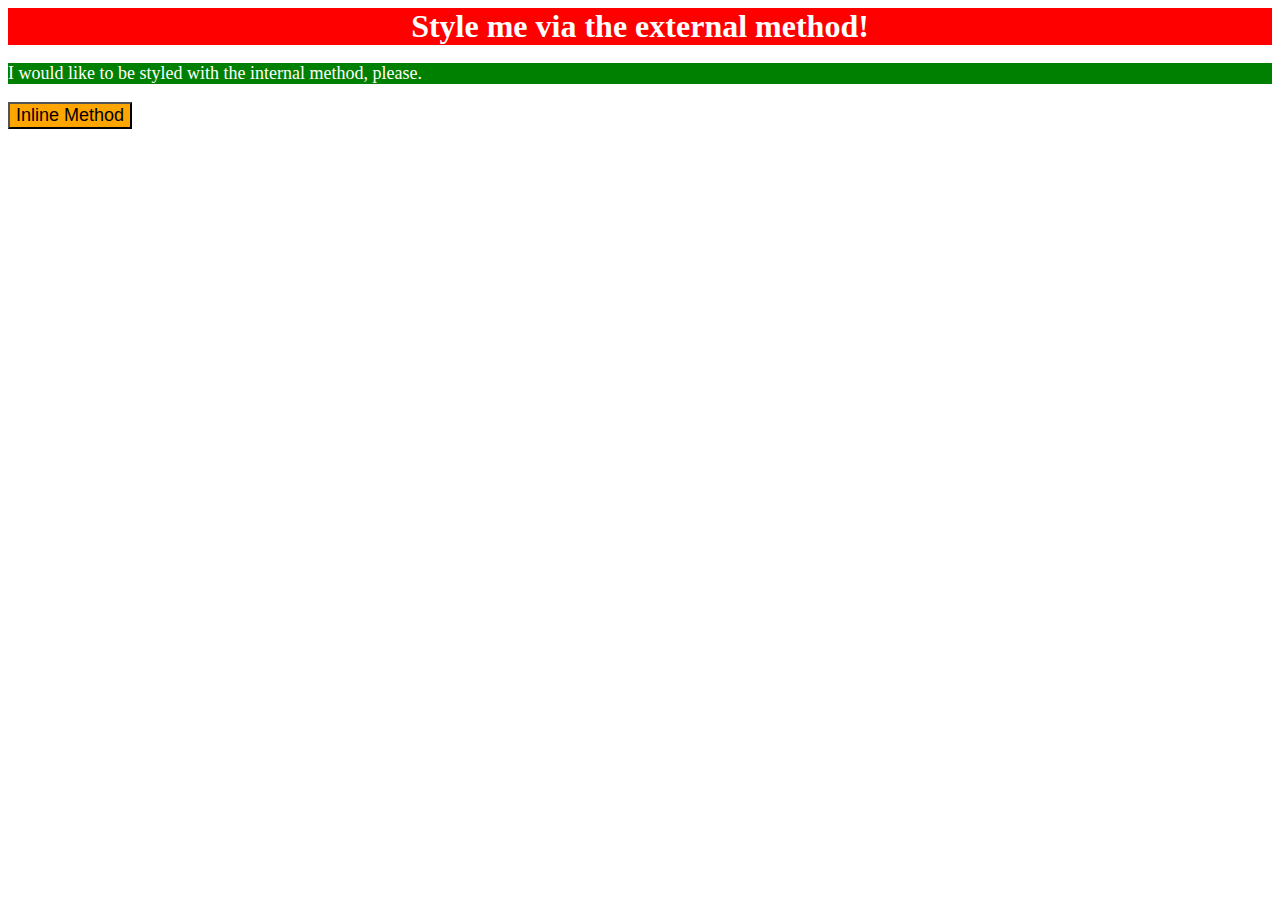
<file: foundations/intro-to-css/01-css-methods/index.html>
<!DOCTYPE html>
<html lang="en">
  <head>
    <meta charset="UTF-8">
    <meta http-equiv="X-UA-Compatible" content="IE=edge">
    <meta name="viewport" content="width=device-width, initial-scale=1.0">
    <title>Methods for Adding CSS</title>
    <link rel="stylesheet" href="style.css">
    <style>
      p{
        background-color: green;
        font-size: 18px;
        color: white;
      }
    </style>
  </head>
  <body>
    <div>Style me via the external method!</div>
    <p>I would like to be styled with the internal method, please.</p>
    <button style="background-color: orange; font-size: 18px;">Inline Method</button>
  </body>
</html>
</file>
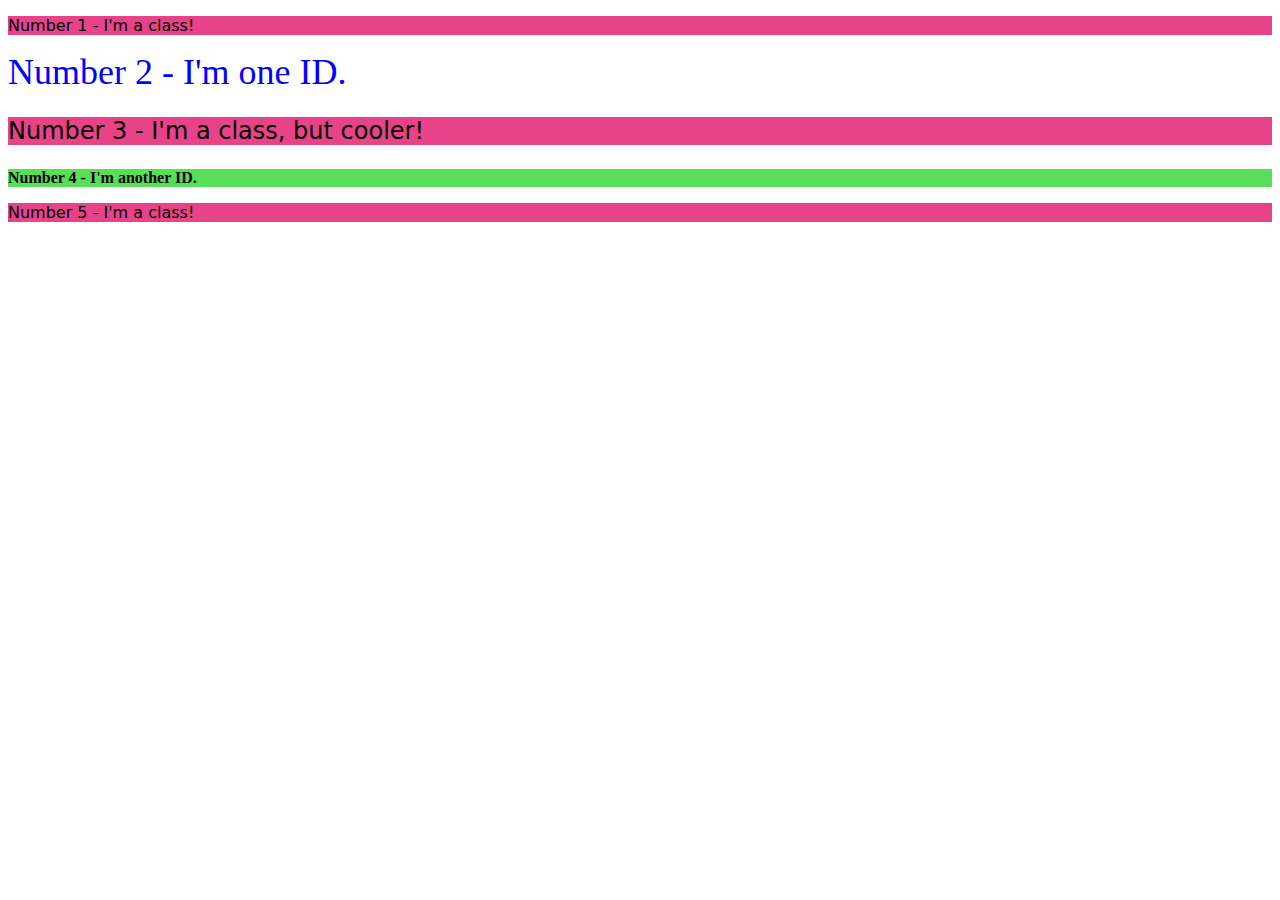
<file: foundations/intro-to-css/02-class-id-selectors/index.html>
<!DOCTYPE html>
<html lang="en">
  <head>
    <meta charset="UTF-8">
    <meta http-equiv="X-UA-Compatible" content="IE=edge">
    <meta name="viewport" content="width=device-width, initial-scale=1.0">
    <title>Class and ID Selectors</title>
    <link rel="stylesheet" href="style.css">
  </head>
  <body>
    <p class="odd">Number 1 - I'm a class!</p>
    <div id="second-element">Number 2 - I'm one ID.</div>
    <p class="odd" style="font-size: 24px;">Number 3 - I'm a class, but cooler!</p>
    <div id="forth">Number 4 - I'm another ID.</div>
    <p class="odd">Number 5 - I'm a class!</p>
  </body>
</html>
</file>
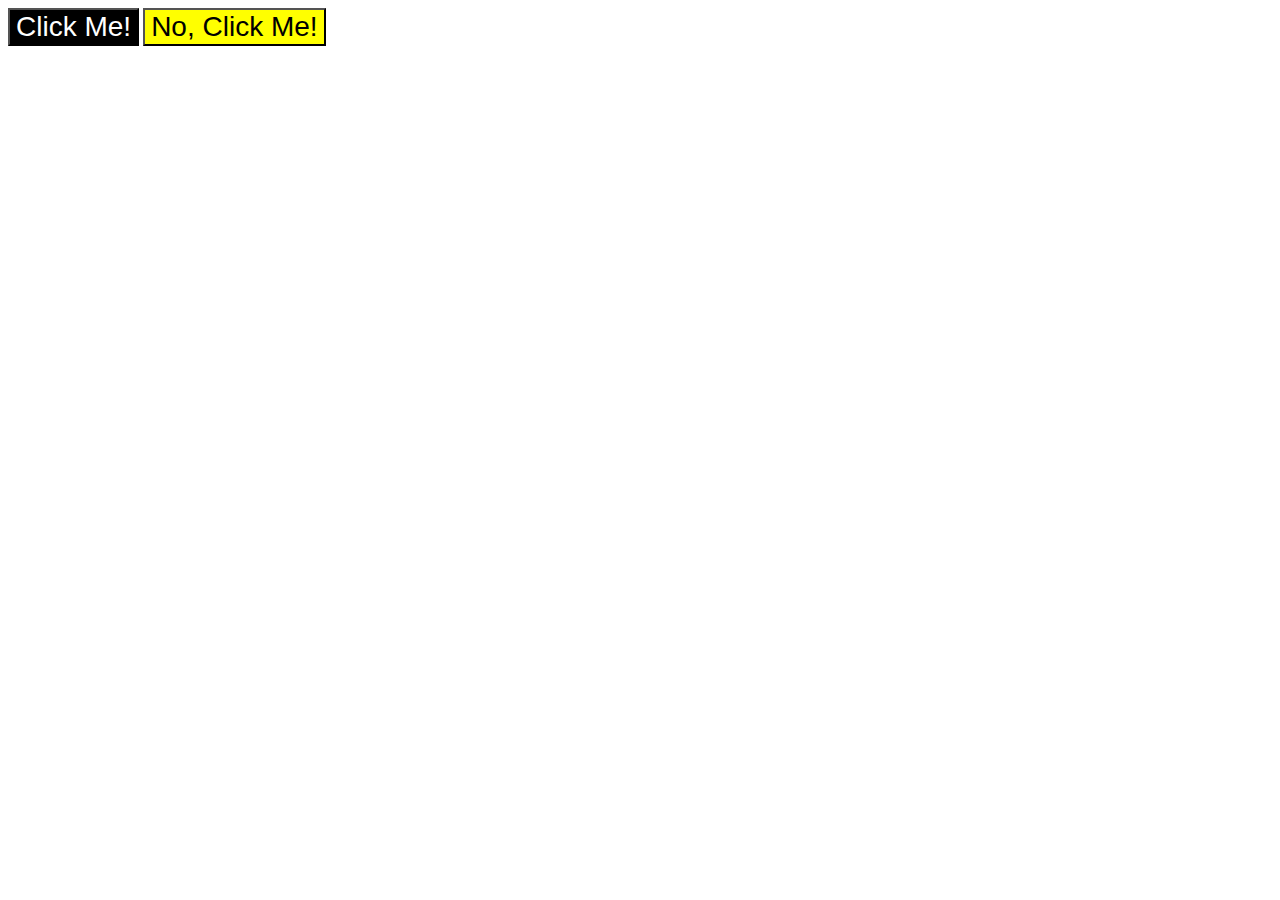
<file: foundations/intro-to-css/03-grouping-selectors/index.html>
<!DOCTYPE html>
<html lang="en">
  <head>
    <meta charset="UTF-8">
    <meta http-equiv="X-UA-Compatible" content="IE=edge">
    <meta name="viewport" content="width=device-width, initial-scale=1.0">
    <title>Grouping Selectors</title>
    <link rel="stylesheet" href="style.css">
  </head>
  <body>
    <button class="same" id="first">Click Me!</button>
    <button class="same" id="second">No, Click Me!</button>
  </body>
</html>
</file>
<file: foundations/intro-to-css/01-css-methods/style.css>
div{
    background-color: red;
    text-align: center;
    font-size: 32px;
    font-weight: bold;
    color: white;
}
</file>
<file: foundations/intro-to-css/02-class-id-selectors/style.css>
/* Add CSS Styling */
.odd{
    background-color: rgb(232, 67, 136);
    font-family: Verdana, DejaVu Sans, sans-serif;
}
#second-element{
    color: blue;
    font-size: 36px;
}

#forth{
    background-color: rgb(87, 223, 87);
    font-size: 24;
    font-weight: bold;
}
</file>
<file: foundations/intro-to-css/03-grouping-selectors/style.css>
/* Add CSS Styling */
.same{
   font-size: 28px;
   font-family: Helvetica, Times New Roman, sans-serif ;
}

#first{
    background-color: black;
    color: white;
}

#second{
    background-color: yellow;
}
</file>
